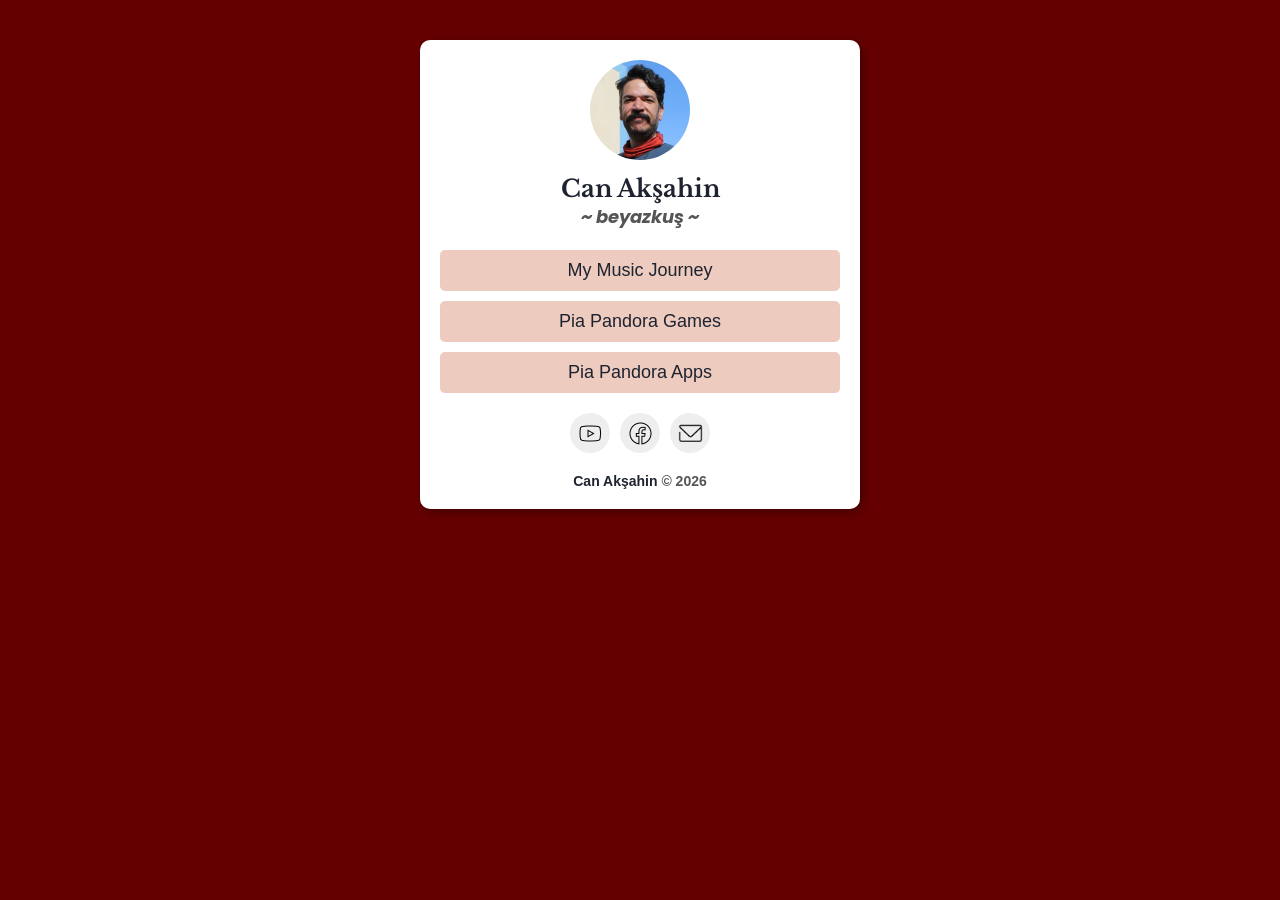
<file: index.html>
<!DOCTYPE html>
<html lang="en">
<head>
    <meta charset="UTF-8">
    <meta name="viewport" content="width=device-width, initial-scale=1.0">
    <title>Can Akşahin | beyazkuş</title>
	<link rel="icon" type="image/png" href="misc/micro-logo.png">
	<link rel="preconnect" href="https://fonts.googleapis.com">
	<link rel="preconnect" href="https://fonts.gstatic.com" crossorigin>
	<link href="https://fonts.googleapis.com/css2?family=Libre+Baskerville:ital,wght@0,400;0,700;1,400&display=swap" rel="stylesheet">
	<link href="https://fonts.googleapis.com/css2?family=Poppins:ital,wght@0,400;0,700;1,400&display=swap" rel="stylesheet">
	
    <style>
        body {
			font-family: Arial, sans-serif;
            margin: 0;
            padding: 0;
            display: flex;
            flex-direction: column;
            align-items: center;
            height: 100vh;
			background-color: #650000;
            color: #1E2330;
        }

        .container {
            text-align: center;
            max-width: 400px;
            width: 100%;
			margin-top: 40px;
			margin-bottom: 30px;
            padding: 20px;
            border-radius: 10px;
            box-shadow: 3px 3px 10px rgba(0, 0, 0, 0.33);
            background-color: #fff;
        }

        .profile {
            margin-bottom: 20px;
        }

        .profile img {
            width: 100px;
            height: 100px;
            border-radius: 50%;
            margin-bottom: 10px;
        }

        .profile h1 {
			font-family: "Libre Baskerville", serif;
            margin: 0;
            font-size: 24px;
            color: #1E2330;
        }
		
		.profile h3 {
			font-family: 'Poppins', sans-serif;
            margin: 0 0 10px 0;
            font-size: 18px;
            font-style: italic;
            color: #555;
        }

        .links a {
		    display: block;
            text-decoration: none;
			background-color: #EECBBF;
            color: #1E2330;
            padding: 10px 15px;
            margin: 10px 0;
            border-radius: 5px;
            font-size: 18px;
			font-style: bold;
            transition: background-color 0.3s;
        }

        .links a:hover {
		    background-color: #800000;
			color: #ffffff;
        }

        .social-icons {
            display: flex;
            justify-content: center;
            gap: 10px;
            margin-top: 20px;
        }

        .social-icons a {
            text-decoration: none;
            display: inline-block;
            width: 40px;
            height: 40px;
            background-color: #eee;
            border-radius: 50%;
            display: flex;
            align-items: center;
            justify-content: center;
            color: #555;
            transition: background-color 0.3s, color 0.3s;
        }

        .social-icons a:hover {
            background-color: #EECBBF;
            color: white;
        }

        footer {
            margin-top: 20px;
            font-size: 14px;
            color: #555;
        }
		
		@media (max-width: 768px) {
			body {
				flex-basis: 100%;
			}
			.container {
				width: 70%;
			}
		}

		@keyframes fadeIn {
			0% { opacity: 0 }
			100% { opacity: 1 }
		}

		#fadeIn1, #fadeIn2, #fadeIn2b, #fadeIn2c, #fadeIn2d, #fadeIn2e, #fadeIn2f, #fadeIn3 {
			opacity: 0;
			transition: opacity ease-in-out;
		}

		#fadeIn1 {
			animation: fadeIn 3s 0.3s forwards;
		}
		
		#fadeIn2 {
			animation: fadeIn 3s 1.3s forwards;
		}
		
		#fadeIn2b {
			animation: fadeIn 3s 1.6s forwards;
		}
		
		#fadeIn2c {
			animation: fadeIn 3s 1.9s forwards;
		}
		
		#fadeIn2d {
			animation: fadeIn 3s 2.2s forwards;
		}
		
		#fadeIn2e {
			animation: fadeIn 3s 2.5s forwards;
		}		
		
		#fadeIn2f {
			animation: fadeIn 3s 2.8s forwards;
		}
		
		#fadeIn3 {
			animation: fadeIn 3s 2.7s forwards;
		}
		
    </style>
</head>
<body>
    <div class="container">
        <div class="profile" id="fadeIn1">
            <img src="misc/mini-logo.jpg" alt="Profile Picture">
            <h1>Can Akşahin</h1>
            <h3><i>~ beyazkuş ~</i></h3>
			
        </div>
        <div class="links">
			<a href="https://www.youtube.com/playlist?list=PLwMJHxVdumQQ1sveTNrntp8M2hO9FGmUB" target="_blank" id="fadeIn2">My Music Journey</a>
			<a href="https://piapandora.itch.io" target="_blank" id="fadeIn2b">Pia Pandora Games</a>
            <a href="https://www.piapandora.com" target="_blank" id="fadeIn2c">Pia Pandora Apps</a>
        </div>
        <div class="social-icons" id="fadeIn3">
            <a href="https://www.youtube.com/beyazkus1" target="_blank" aria-label="YouTube"><img src="misc/icons8-youtube-logo-50.png" height="25px" width="25px" alt="YouTube Logo"></a>
            <a href="https://www.facebook.com/canaksahin82" target="_blank" aria-label="Facebook"><img src="misc/icons8-facebook-logo-50.png" height="25px" width="25px" alt="Facebook Logo"></a>
            <a href="mailto:canaksahin@hotmail.com" target="_blank" aria-label="Mail"><img src="misc/icons8-mail-64.png" height="25px" width="25px" alt="Mail Logo"></a>
        </div>
        <footer id="fadeIn3">
            <a href="https://www.canaksahin.com" aria-label="Author" style="text-decoration: none; color: #1E2330"><b>Can Akşahin</b></a><b> &copy; 2026</b>
        </footer>
    </div>
</body>
</html>
</file>
